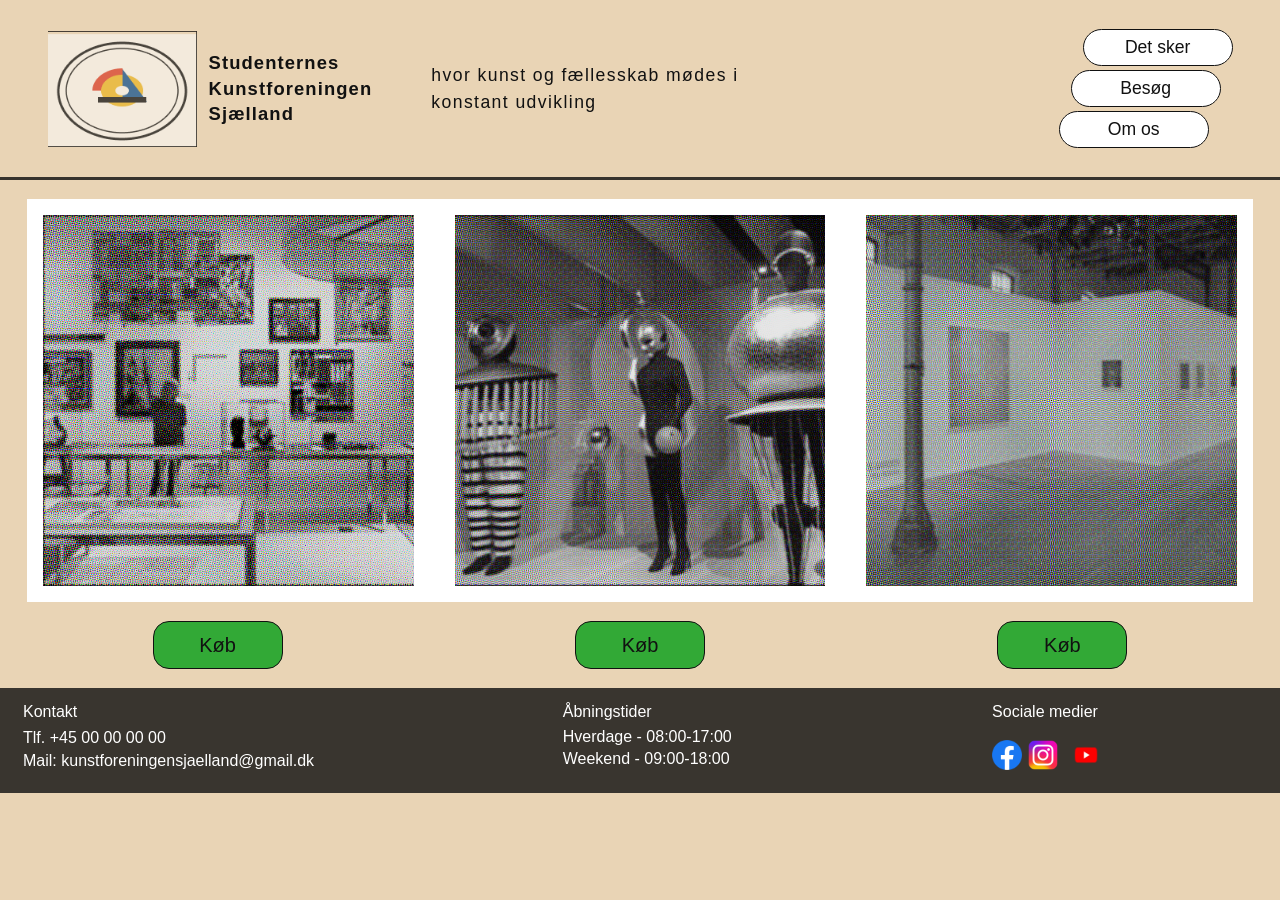
<file: index.html>
<!doctype html>
<html lang="da">
<head>
  <meta charset="utf-8">
  <meta name="viewport" content="width=device-width, initial-scale=1">
  <meta name="description" content="Velkommen til Studenternes Kunstforening Sjælland. Se vores udstillinger og køb billetter.">
  <title>Forside | Studenternes Kunstforening Sjælland</title>
  <link rel="stylesheet" href="style.css">
</head>
<body>
  <!-- Headeren følger Figma-forsidens beige baggrund og samler logo og navigation. -->
  <header class="site-header home-header">
    <img class="brand-mark" src="assets/logo.png" alt="Foreningens grafiske logo">
    <h1 class="brand-name">Studenternes<br>Kunstforeningen<br>Sjælland</h1>
    <p class="tagline">hvor kunst og fællesskab mødes i konstant udvikling</p>
    <!-- Nav-elementet giver adgang til forsiden og alle tre undersider. -->
    <nav class="site-nav" aria-label="Hovednavigation">
      <ul>
        <li><a href="det-sker.html">Det sker</a></li>
        <li><a href="besog.html">Besøg</a></li>
        <li><a href="om-os.html">Om os</a></li>
      </ul>
    </nav>
  </header>
  <!-- Forsidens section fremviser de tre udstillinger som selvstændige artikler. -->
  <main class="home-main">
    <section class="home-gallery" aria-label="Aktuelle udstillinger">
      <div class="home-image-frame">
        <figure class="home-image-card" tabindex="0">
          <img src="assets/forside-fotoudstilling.png" alt="Fotoudstilling med værker ophængt på en gallerivæg">
          <figcaption>Fotoudstillingen</figcaption>
        </figure>
        <figure class="home-image-card" tabindex="0">
          <img src="assets/forside-skulptur.png" alt="Besøgende ser på skulpturer i et udstillingsrum">
          <figcaption>Skulpturudstillingen</figcaption>
        </figure>
        <figure class="home-image-card" tabindex="0">
          <img src="assets/forside-maleri.png" alt="Farverigt maleri udstillet på en væg">
          <figcaption>Malerieudstillingen</figcaption>
        </figure>
      </div>
    </section>
    <section class="home-actions" aria-label="Billetter til udstillingerne">
      <a class="action-button" href="mailto:kunstforeningensjaelland@gmail.dk?subject=Billet%20til%20billedudstilling">Køb</a>
      <a class="action-button" href="mailto:kunstforeningensjaelland@gmail.dk?subject=Billet%20til%20skulpturudstilling">Køb</a>
      <a class="action-button" href="mailto:kunstforeningensjaelland@gmail.dk?subject=Billet%20til%20maleriudstilling">Køb</a>
    </section>
  </main>
  <!-- Footeren viser kontaktoplysninger, åbningstider og sociale medier. -->
  <footer class="site-footer">
    <div class="footer-grid">
      <section class="contact-block" aria-labelledby="contact-title">
        <h2 id="contact-title">Kontakt</h2>
        <p>Tlf. +45 00 00 00 00<br>Mail: <a href="mailto:kunstforeningensjaelland@gmail.dk">kunstforeningensjaelland@gmail.dk</a></p>
      </section>
      <section aria-labelledby="hours-title">
        <h2 id="hours-title">Åbningstider</h2>
        <p>Hverdage - 08:00-17:00<br>Weekend - 09:00-18:00</p>
      </section>
      <section aria-labelledby="social-title">
        <h2 id="social-title">Sociale medier</h2>
        <ul class="social-links">
          <li><a href="https://www.facebook.com/" aria-label="Facebook"><img src="assets/facebook.png" alt="Facebook"></a></li>
          <li><a href="https://www.instagram.com/" aria-label="Instagram"><img src="assets/instagram.png" alt="Instagram"></a></li>
          <li><a href="https://www.youtube.com/" aria-label="YouTube"><img src="assets/youtube.png" alt="YouTube"></a></li>
        </ul>
      </section>
    </div>
  </footer>
</body>
</html>
</file>
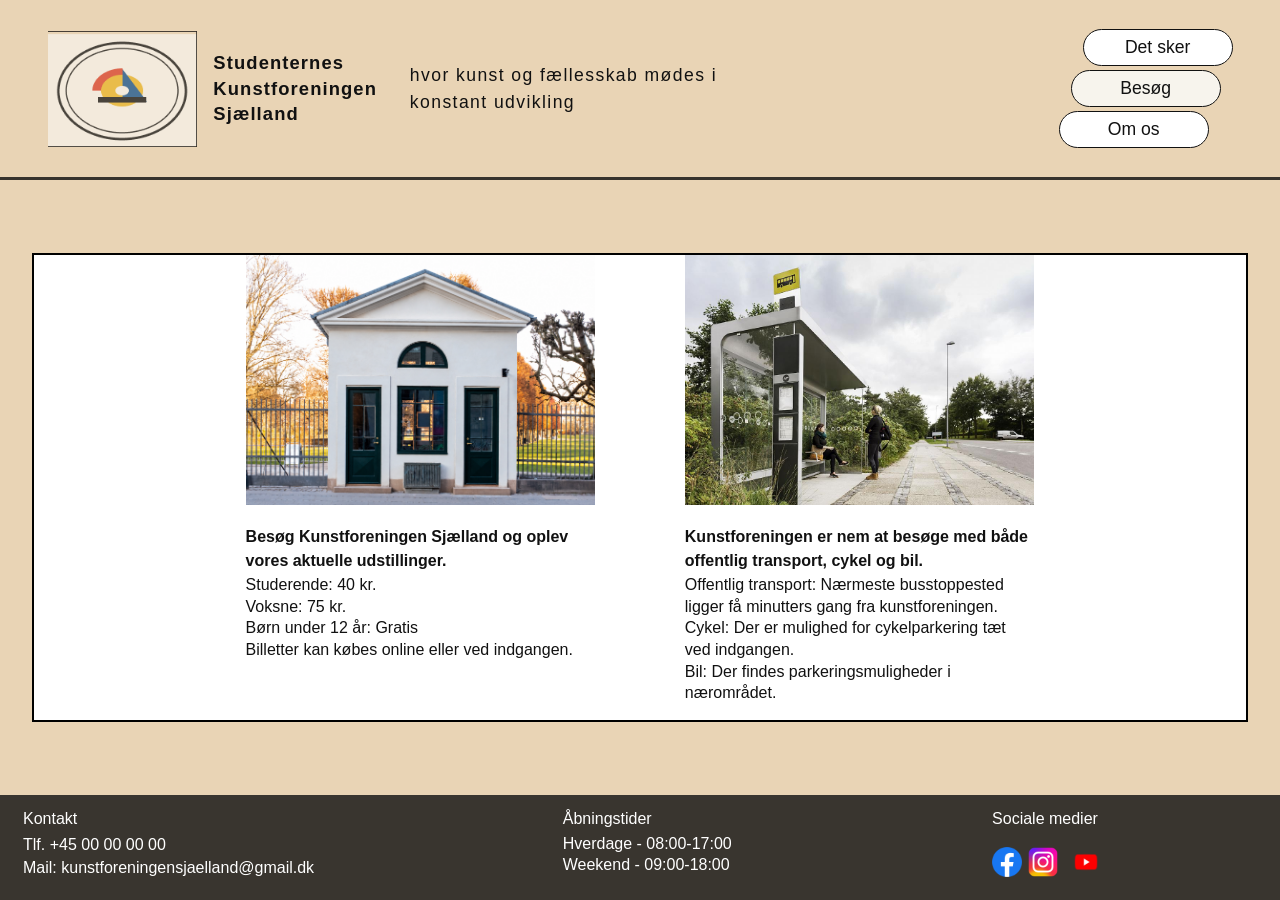
<file: besog.html>
<!doctype html>
<html lang="da">
<head>
  <meta charset="utf-8">
  <meta name="viewport" content="width=device-width, initial-scale=1">
  <meta name="description" content="Priser, adresse og praktisk information til dit besøg hos kunstforeningen.">
  <title>Besøg | Studenternes Kunstforening Sjælland</title>
  <link rel="stylesheet" href="style.css">
</head>
<body class="visit-page">
  <!-- Headeren genbruges på alle sider, så navigation og identitet er genkendelige. -->
  <header class="site-header">
    <a href="index.html" class="brand-link">
    <img class="brand-mark" src="assets/logo.png" alt="Foreningens grafiske logo">
    <h1 class="brand-name">Studenternes<br>Kunstforeningen<br>Sjælland</h1>
    </a>
    <p class="tagline">hvor kunst og fællesskab mødes i konstant udvikling</p>
    <nav class="site-nav" aria-label="Hovednavigation">
      <ul>
        <li><a href="det-sker.html">Det sker</a></li>
        <li><a href="besog.html" aria-current="page">Besøg</a></li>
        <li><a href="om-os.html">Om os</a></li>
      </ul>
    </nav>
  </header>
  <!-- Hovedsektionen viser to artikler med Figma-fotos og besøgsinformation. -->
  <main class="visit-page-main">
    <section class="visit-grid" aria-label="Information om besøget">
      <article class="visit-card">
        <img src="assets/besog-galleri.png" alt="Lille museumsbygning med indgang og have">
        <h2>Besøg Kunstforeningen Sjælland og oplev vores aktuelle udstillinger.</h2>
        <p>Studerende: 40 kr.<br>Voksne: 75 kr.<br>Børn under 12 år: Gratis</p>
        <p class="visit-details">Billetter kan købes online eller ved indgangen.</p>
      </article>
      <article class="visit-card">
        <img src="assets/besog-kunst.png" alt="Busstoppested tæt ved grønne områder">
        <h2>Kunstforeningen er nem at besøge med både offentlig transport, cykel og bil.</h2>
        <p>Offentlig transport: Nærmeste busstoppested ligger få minutters gang fra kunstforeningen.</p>
        <p>Cykel: Der er mulighed for cykelparkering tæt ved indgangen.</p>
        <p>Bil: Der findes parkeringsmuligheder i nærområdet.</p>
      </article>
    </section>
  </main>
  <!-- Footerens tre sektioner er semantisk adskilt med hver sin overskrift. -->
  <footer class="site-footer">
    <div class="footer-grid">
      <section class="contact-block" aria-labelledby="contact-title">
        <h2 id="contact-title">Kontakt</h2>
        <p>Tlf. +45 00 00 00 00<br>Mail: <a href="mailto:kunstforeningensjaelland@gmail.dk">kunstforeningensjaelland@gmail.dk</a></p>
      </section>
      <section aria-labelledby="hours-title">
        <h2 id="hours-title">Åbningstider</h2>
        <p>Hverdage - 08:00-17:00<br>Weekend - 09:00-18:00</p>
      </section>
      <section aria-labelledby="social-title">
        <h2 id="social-title">Sociale medier</h2>
        <ul class="social-links">
          <li><a href="https://www.facebook.com/" aria-label="Facebook"><img src="assets/facebook.png" alt="Facebook"></a></li>
          <li><a href="https://www.instagram.com/" aria-label="Instagram"><img src="assets/instagram.png" alt="Instagram"></a></li>
          <li><a href="https://www.youtube.com/" aria-label="YouTube"><img src="assets/youtube.png" alt="YouTube"></a></li>
        </ul>
      </section>
    </div>
  </footer>
</body>
</html>
</file>
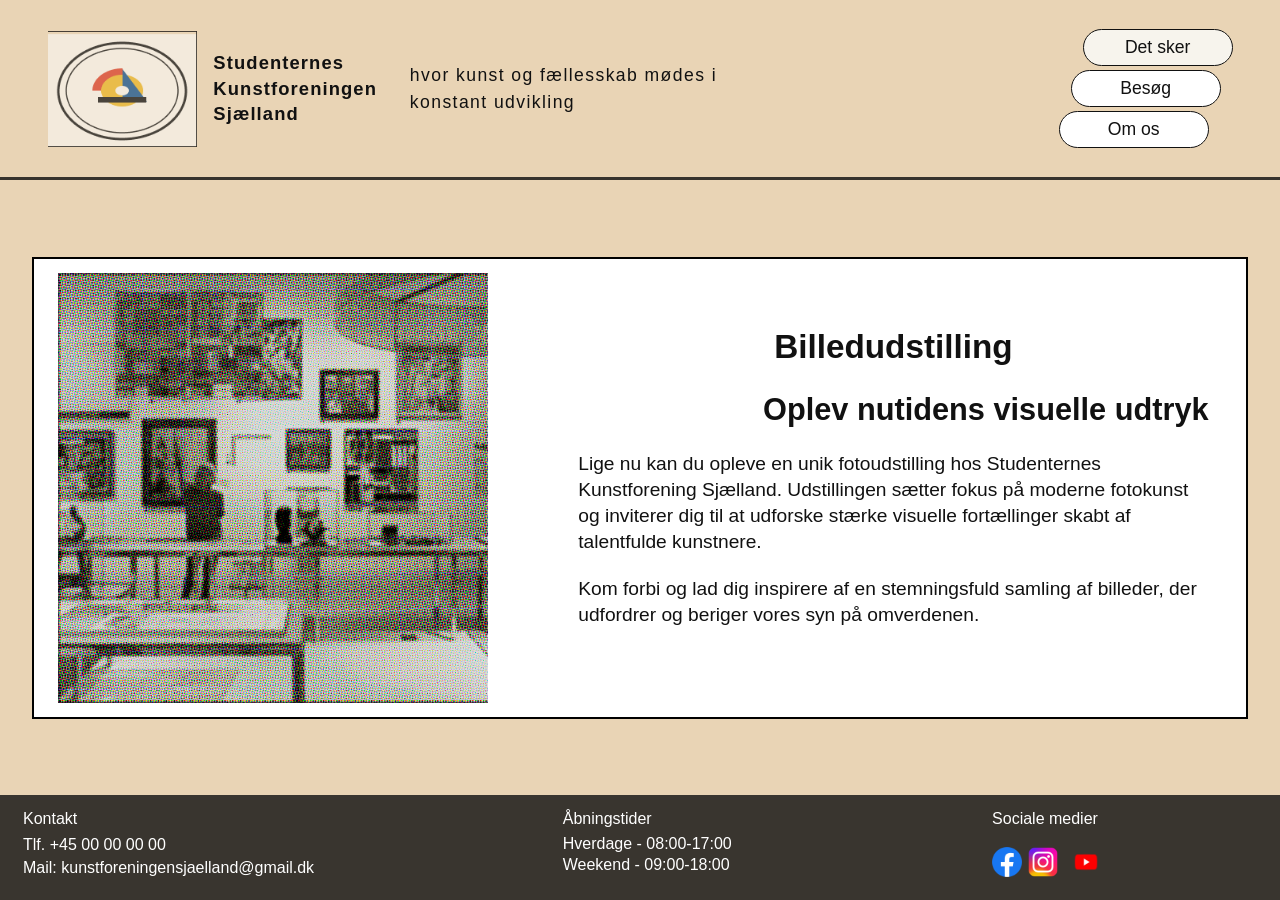
<file: det-sker.html>
<!doctype html>
<html lang="da">
<head>
  <meta charset="utf-8">
  <meta name="viewport" content="width=device-width, initial-scale=1">
  <meta name="description" content="Se den aktuelle fotoudstilling hos Studenternes Kunstforening Sjælland.">
  <title>Det sker | Studenternes Kunstforening Sjælland</title>
  <link rel="stylesheet" href="style.css">
</head>
<body class="event-page">
  <!-- Headeren samler Figma-logo, foreningsnavn, tagline og de tre sideskift. -->
  <header class="site-header">
    <a href="index.html" class="brand-link">
    <img class="brand-mark" src="assets/logo.png" alt="Foreningens grafiske logo">
    <h1 class="brand-name">Studenternes<br>Kunstforeningen<br>Sjælland</h1>
    </a>
    <p class="tagline">hvor kunst og fællesskab mødes i konstant udvikling</p>
    <nav class="site-nav" aria-label="Hovednavigation">
      <ul>
        <li><a href="det-sker.html" aria-current="page">Det sker</a></li>
        <li><a href="besog.html">Besøg</a></li>
        <li><a href="om-os.html">Om os</a></li>
      </ul>
    </nav>
  </header>
  <!-- Main har udstillingens foto og beskrivelse som to tydelige indholdsområder. -->
  <main class="event-page-main">
    <section class="event-feature" aria-labelledby="event-title">
      <img class="event-photo" src="assets/det-sker-fotoudstilling.png" alt="Fotoudstilling med værker vist på en gallerivæg">
      <div class="event-copy">
        <h2 class="page-title" id="event-title">Billedudstilling</h2>
        <h3 class="display-title">Oplev nutidens visuelle udtryk</h3>
        <p>Lige nu kan du opleve en unik fotoudstilling hos Studenternes Kunstforening Sjælland. Udstillingen sætter fokus på moderne fotokunst og inviterer dig til at udforske stærke visuelle fortællinger skabt af talentfulde kunstnere.</p>
        <p>Kom forbi og lad dig inspirere af en stemningsfuld samling af billeder, der udfordrer og beriger vores syn på omverdenen.</p>
      </div>
    </section>
  </main>
  <!-- Footerens navngivne sektioner giver kontakt, åbningstider og sociale medier. -->
  <footer class="site-footer">
    <div class="footer-grid">
      <section class="contact-block" aria-labelledby="contact-title">
        <h2 id="contact-title">Kontakt</h2>
        <p>Tlf. +45 00 00 00 00<br>Mail: <a href="mailto:kunstforeningensjaelland@gmail.dk">kunstforeningensjaelland@gmail.dk</a></p>
      </section>
      <section aria-labelledby="hours-title">
        <h2 id="hours-title">Åbningstider</h2>
        <p>Hverdage - 08:00-17:00<br>Weekend - 09:00-18:00</p>
      </section>
      <section aria-labelledby="social-title">
        <h2 id="social-title">Sociale medier</h2>
        <ul class="social-links">
          <li><a href="https://www.facebook.com/" aria-label="Facebook"><img src="assets/facebook.png" alt="Facebook"></a></li>
          <li><a href="https://www.instagram.com/" aria-label="Instagram"><img src="assets/instagram.png" alt="Instagram"></a></li>
          <li><a href="https://www.youtube.com/" aria-label="YouTube"><img src="assets/youtube.png" alt="YouTube"></a></li>
        </ul>
      </section>
    </div>
  </footer>
</body>
</html>
</file>
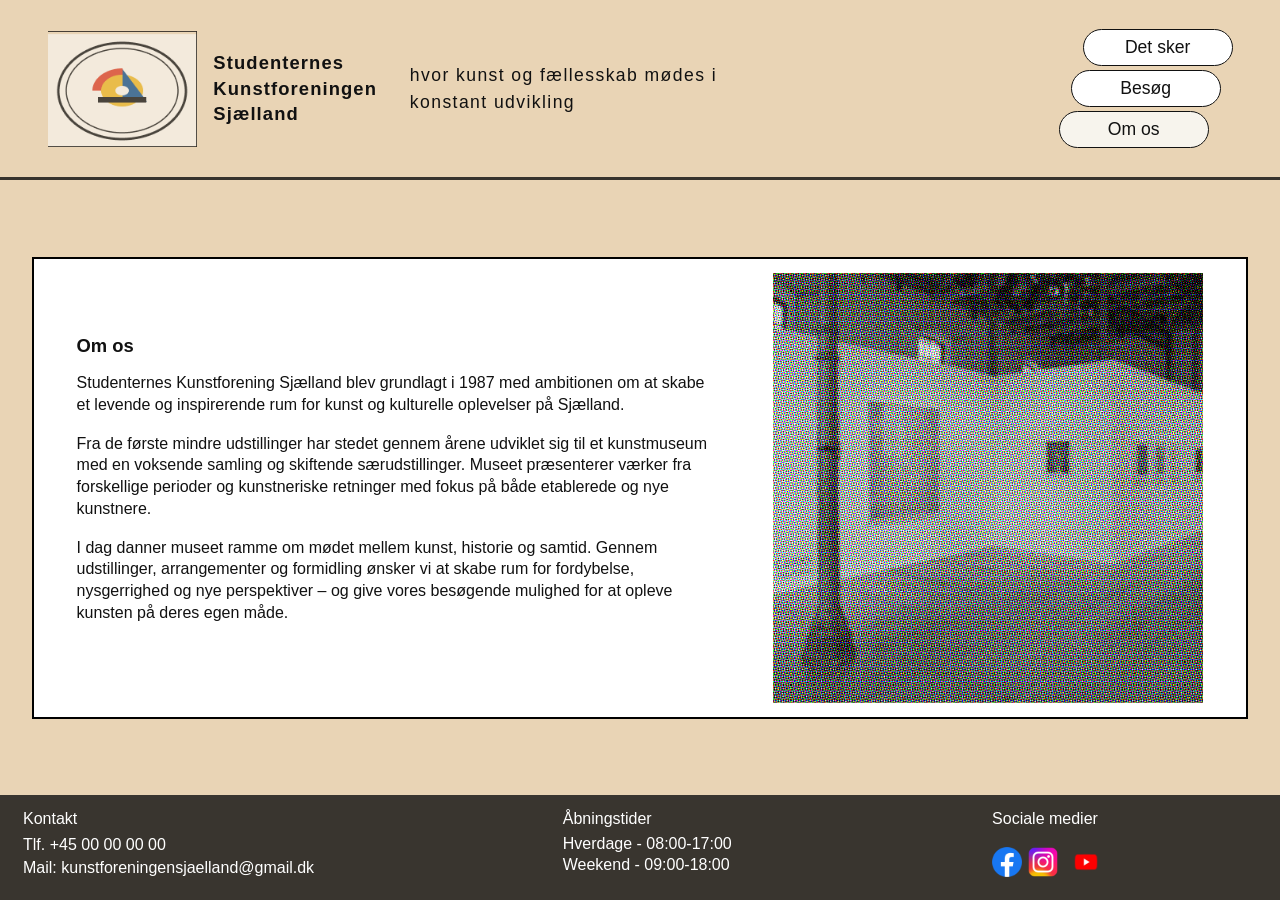
<file: om-os.html>
<!doctype html>
<html lang="da">
<head>
  <meta charset="utf-8">
  <meta name="viewport" content="width=device-width, initial-scale=1">
  <meta name="description" content="Læs om Studenternes Kunstforening Sjællands historie og formål.">
  <title>Om os | Studenternes Kunstforening Sjælland</title>
  <link rel="stylesheet" href="style.css">
</head>
<body class="about-page">
  <!-- Headeren præsenterer foreningen og markerer den aktuelle side i navigationen. -->
  <header class="site-header">
    <a href="index.html" class="brand-link">
    <img class="brand-mark" src="assets/logo.png" alt="Foreningens grafiske logo">
    <h1 class="brand-name">Studenternes<br>Kunstforeningen<br>Sjælland</h1>
    </a>
    <p class="tagline">hvor kunst og fællesskab mødes i konstant udvikling</p>
    <nav class="site-nav" aria-label="Hovednavigation">
      <ul>
        <li><a href="det-sker.html">Det sker</a></li>
        <li><a href="besog.html">Besøg</a></li>
        <li><a href="om-os.html" aria-current="page">Om os</a></li>
      </ul>
    </nav>
  </header>
  <!-- Main indeholder foreningens historie og det tilhørende udstillingsbillede. -->
  <main class="about-page-main">
    <section class="about-layout" aria-labelledby="about-title">
      <div class="about-copy">
        <h2 id="about-title">Om os</h2>
        <p>Studenternes Kunstforening Sjælland blev grundlagt i 1987 med ambitionen om at skabe et levende og inspirerende rum for kunst og kulturelle oplevelser på Sjælland.</p>
        <p>Fra de første mindre udstillinger har stedet gennem årene udviklet sig til et kunstmuseum med en voksende samling og skiftende særudstillinger. Museet præsenterer værker fra forskellige perioder og kunstneriske retninger med fokus på både etablerede og nye kunstnere.</p>
        <p>I dag danner museet ramme om mødet mellem kunst, historie og samtid. Gennem udstillinger, arrangementer og formidling ønsker vi at skabe rum for fordybelse, nysgerrighed og nye perspektiver – og give vores besøgende mulighed for at opleve kunsten på deres egen måde.</p>
      </div>
      <img class="about-photo" src="assets/om-os-maleri.png" alt="Udsnit af et farverigt maleri på udstilling">
    </section>
  </main>
  <!-- Footer gentager de samme kontakt- og åbningstider på alle undersider. -->
  <footer class="site-footer">
    <div class="footer-grid">
      <section class="contact-block" aria-labelledby="contact-title">
        <h2 id="contact-title">Kontakt</h2>
        <p>Tlf. +45 00 00 00 00<br>Mail: <a href="mailto:kunstforeningensjaelland@gmail.dk">kunstforeningensjaelland@gmail.dk</a></p>
      </section>
      <section aria-labelledby="hours-title">
        <h2 id="hours-title">Åbningstider</h2>
        <p>Hverdage - 08:00-17:00<br>Weekend - 09:00-18:00</p>
      </section>
      <section aria-labelledby="social-title">
        <h2 id="social-title">Sociale medier</h2>
        <ul class="social-links">
          <li><a href="https://www.facebook.com/" aria-label="Facebook"><img src="assets/facebook.png" alt="Facebook"></a></li>
          <li><a href="https://www.instagram.com/" aria-label="Instagram"><img src="assets/instagram.png" alt="Instagram"></a></li>
          <li><a href="https://www.youtube.com/" aria-label="YouTube"><img src="assets/youtube.png" alt="YouTube"></a></li>
        </ul>
      </section>
    </div>
  </footer>
</body>
</html>
</file>
<file: style.css>
/*
  Fælles stilark til de tre undersider.
  Farver, afstande og typografi tager udgangspunkt i Figma-layoutet.
  CSS-grid og flex gør den faste desktopkomposition anvendelig på mobil.
*/
:root {
  color-scheme: light;
  --sand: #e9d4b5;
  --hvid: #fff;
  --grøn: #32a936;
  --sort: #111;
  --footer: #39352f;
  --kant: #37332d;
  font-family: Arial, Helvetica, sans-serif;
  color: var(--sort);
  background: var(--sand);
}

* { box-sizing: border-box; }
body { margin: 0; min-width: 320px; line-height: 1.35; background: var(--sand); }
a { color: inherit; }
a:focus-visible { outline: 3px solid #185e22; outline-offset: 3px; }

/* Headerens logo, navn, tagline og navigation står på samme beige flade. */
.site-header {
  display: flex;
  align-items: center;
  min-height: 180px;
  padding: 0 3.7%;
  gap: 0.7rem;
  background: var(--sand);
  border-bottom: 3px solid var(--kant);
}
.brand-mark { display: block; flex: 0 0 150px; width: 150px; height: 116px; object-fit: contain; }
.brand-name {
  flex: 0 0 190px;
  margin: 0 0.35rem 0 0;
  font-family: "Arial Black", "Trebuchet MS", sans-serif;
  font-size: 1.15rem;
  letter-spacing: 0.06em;
  line-height: 1.4;
  text-align: left;
}

.brand-link {
  display: flex;
  align-items: center;
  gap: 1rem;
  text-decoration: none;
  color: inherit;
}
.tagline {
  flex: 1 1 280px;
  max-width: 350px;
  margin: 0 1rem;
  font-family: "Arial Black", "Trebuchet MS", sans-serif;
  font-size: 1.1rem;
  letter-spacing: 0.08em;
  line-height: 1.5;
}
.site-nav { margin-left: auto; }
.site-nav ul { display: flex; flex-direction: column; flex-wrap: nowrap; justify-content: center; align-items: flex-end; gap: 0.25rem; padding: 0; margin: 0; list-style: none; }
.site-nav a {
  display: block;
  min-width: 150px;
  padding: 0.35rem 0.8rem;
  border: 1px solid transparent;
  border-radius: 20px;
  font-family: "Arial Black", "Trebuchet MS", sans-serif;
  font-size: 1.1rem;
  text-align: center;
  text-decoration: none;
}
.site-nav li:nth-child(2) { margin-right: 12px; }
.site-nav li:nth-child(3) { margin-right: 24px; }
.site-nav a:hover { text-decoration: underline; }
.site-nav a[aria-current="page"] { border-color: var(--sort); background: var(--hvid); }

/* Hovedindholdets hvide felt spejler de brede indholdsbånd i Figma. */
main { background: var(--hvid); }
.page-title { margin: 0; font-family: "Arial Black", "Trebuchet MS", sans-serif; font-size: clamp(1.4rem, 2.6vw, 2.1rem); line-height: 1.2; }
.display-title { font-family: "Arial Black", "Trebuchet MS", sans-serif; font-size: clamp(1.5rem, 2.5vw, 2.25rem); line-height: 1.25; text-align: center; }

/* Det sker viser udstillingsfoto og beskrivelse i en todelt række. */
.event-feature {
  display: grid;
  grid-template-columns: minmax(300px, 430px) minmax(0, 1fr);
  align-items: center;
  gap: clamp(2rem, 6vw, 6rem);
  min-height: 456px;
  padding: 14px 2%;
  border-bottom: 3px solid var(--kant);
}
.event-photo { display: block; width: 100%; aspect-ratio: 1; object-fit: cover; }
.event-copy { max-width: 800px; padding: 0 2%; }
.event-copy h2 { margin: 0 0 1.5rem; text-align: center; }
.event-copy h3 { margin: 0 0 1.4rem; text-align: right; font-family: "Arial Black", "Trebuchet MS", sans-serif; font-size: clamp(1.25rem, 2.4vw, 2rem); }
.event-copy p { margin: 0 0 1.3rem; font-size: clamp(1rem, 1.5vw, 1.2rem); }
.action-button {
  display: grid;
  min-height: 88px;
  place-items: center;
  padding: 0.7rem 1rem;
  border: 1px solid var(--sort);
  border-radius: 20px;
  color: var(--sort);
  background: var(--grøn);
  font-family: "Arial Black", "Trebuchet MS", sans-serif;
  font-size: clamp(1.25rem, 2.5vw, 2.4rem);
  text-decoration: none;
}
.action-button:hover { background: #2d9229; }

/* Besøgsundersiden placerer pris- og transportinfo under hvert foto. */
.visit-grid {
  display: grid;
  grid-template-columns: repeat(2, minmax(0, 1fr));
  gap: clamp(2rem, 7vw, 7rem);
  min-height: 456px;
  padding: 0 17.4% 1rem;
  border-bottom: 3px solid var(--kant);
}
.visit-card { align-self: start; }
.visit-card img { display: block; width: 100%; height: 250px; object-fit: cover; }
.visit-card h2 { margin: 1.2rem 0 0; font-family: "Arial Black", "Trebuchet MS", sans-serif; font-size: 1rem; line-height: 1.55; }
.visit-card p { margin: 0; font-size: 1rem; }
.visit-details { margin-top: 0.2rem; }

/* Om os kombinerer den længere fortælling med et stort udstillingsfoto. */
.about-layout {
  display: grid;
  grid-template-columns: minmax(0, 1fr) 430px;
  align-items: center;
  gap: 4rem;
  min-height: 456px;
  padding: 14px 3.5%;
  border-bottom: 3px solid var(--kant);
}
.about-copy { max-width: 760px; }
.about-copy h2 { margin: 0 0 0.8rem; font-family: "Arial Black", "Trebuchet MS", sans-serif; font-size: 1.15rem; }
.about-copy p { margin: 0 0 1.1rem; font-size: 1rem; }
.about-photo { display: block; width: 100%; aspect-ratio: 1; object-fit: cover; }

/* Footerens tre kolonner spejler Figma og holder kontaktinfo samlet. */
.site-footer { padding: 0.8rem 1.8%; color: var(--hvid); background: var(--footer); }
.footer-grid { display: grid; grid-template-columns: 1.15fr 0.9fr 0.6fr; gap: 2rem; }
.site-footer h2 { margin: 0 0 0.2rem; font-size: 1rem; font-weight: 400; }
.site-footer p { margin: 0 0 0.5rem; }
.site-footer a { text-decoration: none; }
.site-footer a:hover { text-decoration: underline; }
.contact-block p { line-height: 1.45; }
.social-links { display: flex; align-items: center; gap: 0.4rem; padding: 0; margin: 1.1rem 0 0; list-style: none; }
.social-links img { display: block; width: 30px; height: 30px; object-fit: contain; }
.social-links li:last-child img { width: 42px; height: 30px; }

@media (max-width: 1050px) {
  .site-header { flex-wrap: wrap; justify-content: center; padding: 1rem; }
  .brand-mark { flex-basis: 100px; width: 100px; height: 90px; }
  .brand-name { flex-basis: 190px; }
  .tagline { flex: 1 1 250px; }
  .site-nav { flex: 1 1 100%; margin: 0; }
  .site-nav ul { justify-content: center; align-items: flex-end; }
  .visit-grid { padding-right: 8%; padding-left: 8%; }
}
@media (max-width: 700px) {
  .site-header { gap: 0.6rem; }
  .brand-mark { flex-basis: 80px; width: 80px; height: 75px; }
  .brand-name { flex: 1 1 200px; font-size: 1rem; }
  .tagline { flex-basis: 100%; margin: 0.25rem 0; text-align: center; font-size: 0.95rem; }
  .site-nav ul { gap: 0.25rem; }
  .site-nav li:nth-child(2) { margin-right: 8px; }
  .site-nav li:nth-child(3) { margin-right: 16px; }
  .site-nav a { min-width: 0; padding: 0.45rem 0.7rem; font-size: 0.9rem; }
  .event-feature, .about-layout { grid-template-columns: 1fr; gap: 1.4rem; padding: 1rem; }
  .event-photo { width: min(100%, 430px); margin: auto; }
  .event-copy { padding: 0.5rem; }
  .event-copy h3 { text-align: center; }
  .action-button { min-height: 64px; border-radius: 14px; }
  .visit-grid { grid-template-columns: 1fr; gap: 2rem; padding: 1rem; }
  .visit-card { width: min(100%, 420px); margin: auto; }
  .about-photo { width: min(100%, 430px); margin: auto; }
  .footer-grid { grid-template-columns: 1fr; gap: 1rem; }
  .site-footer { padding: 1rem; }
}
/* Forsidens tre billedkort følger kolonnerne i Figma-mockuppet. */
.site-nav a { border-color: var(--sort); background: var(--hvid); }
.site-nav a[aria-current="page"] { background: #f7f4ed; }
.home-main { background: var(--sand); }
.home-gallery { padding: 1.2rem 2.1%; background: var(--sand); }
.home-image-frame {
  display: grid;
  grid-template-columns: repeat(3, minmax(0, 1fr));
  gap: clamp(1rem, 3.2vw, 2.8rem);
  padding: 1rem;
  background: var(--hvid);
}
.home-image-card {
  position: relative;
  min-width: 0;
  aspect-ratio: 1;
  margin: 0;
  overflow: hidden;
  background: #222;
  cursor: pointer;
}
.home-image-card img {
  display: block;
  width: 100%;
  height: 100%;
  object-fit: cover;
  transition: transform 240ms ease;
}
.home-image-card figcaption {
  position: absolute;
  inset: 0;
  display: grid;
  place-items: center;
  padding: 1rem;
  color: #fff;
  background: rgb(0 0 0 / 58%);
  font-family: "Arial Black", "Trebuchet MS", sans-serif;
  font-size: clamp(1rem, 1.8vw, 1.5rem);
  text-align: center;
  opacity: 0;
  transition: opacity 240ms ease;
}
.home-image-card:hover img,
.home-image-card:focus-visible img { transform: scale(1.04); }
.home-image-card:hover figcaption,
.home-image-card:focus-visible figcaption { opacity: 1; }
.home-actions {
  display: grid;
  grid-template-columns: repeat(3, minmax(0, 1fr));
  gap: clamp(1rem, 3.2vw, 2.8rem);
  padding: 0 2.1% 1.2rem;
  background: var(--sand);
}
.home-actions .action-button { width: min(100%, 130px); min-height: 48px; justify-self: center; padding: 0.35rem 0.75rem; border-radius: 16px; font-size: 1.25rem; }
@media (max-width: 700px) {
  .home-gallery { padding: 1rem 1rem 0.75rem; }
  .home-image-frame { grid-template-columns: 1fr; padding: 0.75rem; }
  .home-image-card figcaption { opacity: 1; background: rgb(0 0 0 / 42%); }
  .home-actions { grid-template-columns: 1fr; gap: 1rem; padding: 0 1rem 1.5rem; }
}

/* Det sker: beige kant omkring en tydelig hvid indholdsboks. */
.event-page {
  display: flex;
  min-height: 100vh;
  flex-direction: column;
  background: #E9D4B5;
}
.event-page-main {
  display: flex;
  flex: 1 0 auto;
  align-items: center;
  width: 100%;
  padding: clamp(1rem, 3vw, 2rem);
  background: #E9D4B5;
}
.event-page-main .event-feature {
  width: 100%;
  background: #fff;
}
.event-page .site-footer { margin-top: auto; }
/* Besøg og Om os: beige sidemarginer omkring den hvide indholdsramme. */
.visit-page,
.about-page {
  display: flex;
  min-height: 100vh;
  flex-direction: column;
  background: #E9D4B5;
}
.visit-page-main,
.about-page-main {
  display: flex;
  flex: 1 0 auto;
  align-items: center;
  width: 100%;
  padding: clamp(1rem, 3vw, 2rem);
  background: #E9D4B5;
}
.visit-page-main .visit-grid,
.about-page-main .about-layout {
  width: 100%;
  background: #fff;
}
.visit-page .site-footer,
.about-page .site-footer { margin-top: auto; }
/* Skarpe sorte rammer omkring indholdsboksene på undersiderne. */
.event-page-main .event-feature,
.visit-page-main .visit-grid,
.about-page-main .about-layout {
  border: 2px solid #000;
  border-radius: 0;
}
</file>
